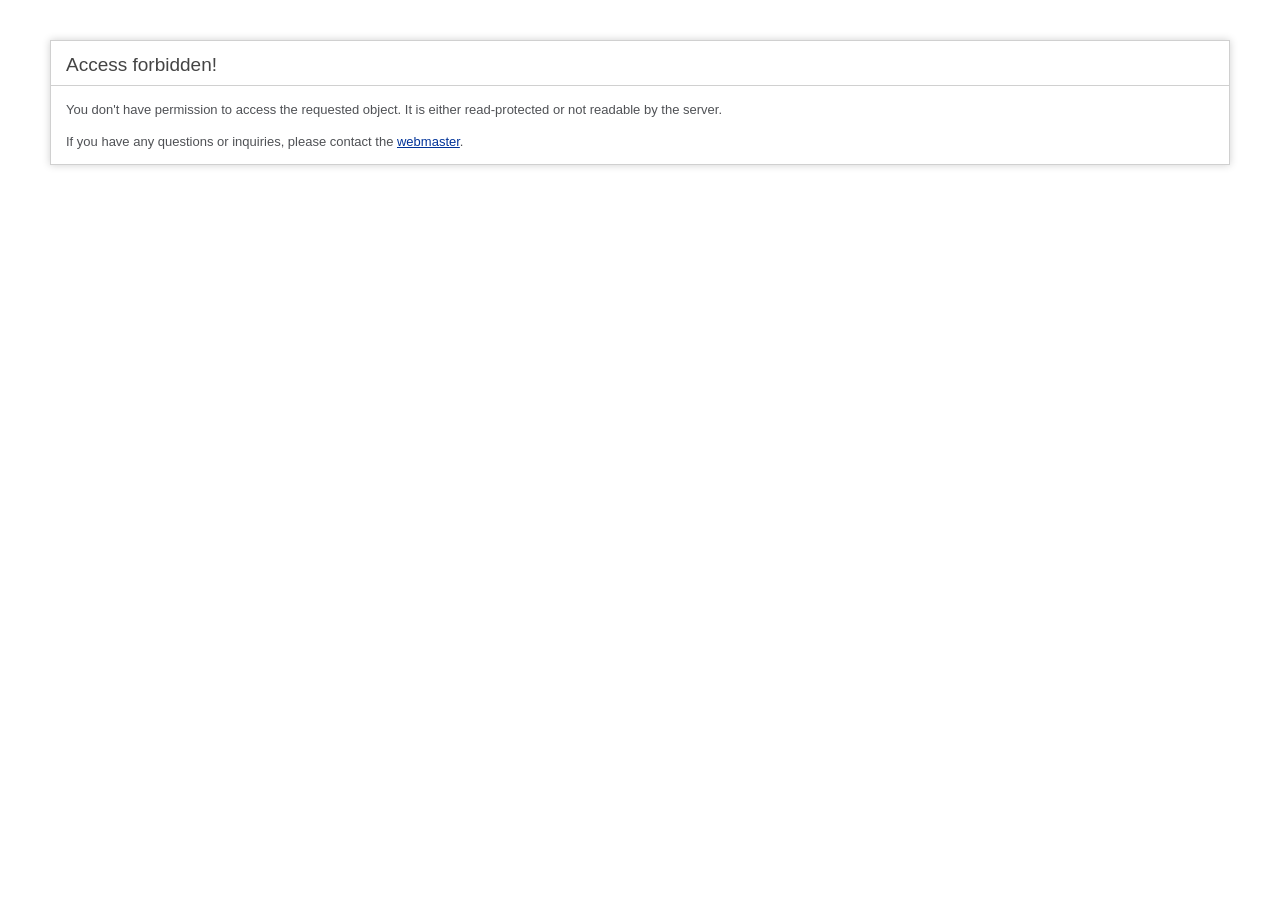
<file: assets/index.html>
<!DOCTYPE html>
<html lang="en">
<head>
<meta name="Description" content="Php Error Message" />
<meta name="Keywords" content="error message, php, mysql, perl, framework, microsoft, windows, linux, server, host, tutorial, how to fix error message" />
<meta name="Author" content="webdeveloper4hire@gmail.com" />
<meta name="Distribution" content="Global" />
<title>403 Access forbidden!</title>
<style type="text/css">

::selection{ background-color: #E13300; color: white; }
::moz-selection{ background-color: #E13300; color: white; }
::webkit-selection{ background-color: #E13300; color: white; }

body {
	background-color: #fff;
	margin: 40px;
	font: 13px/20px normal Helvetica, Arial, sans-serif;
	color: #4F5155;
}

a {
	color: #003399;
	background-color: transparent;
	font-weight: normal;
}

h1 {
	color: #444;
	background-color: transparent;
	border-bottom: 1px solid #D0D0D0;
	font-size: 19px;
	font-weight: normal;
	margin: 0 0 14px 0;
	padding: 14px 15px 10px 15px;
}

code {
	font-family: Consolas, Monaco, Courier New, Courier, monospace;
	font-size: 12px;
	background-color: #f9f9f9;
	border: 1px solid #D0D0D0;
	color: #002166;
	display: block;
	margin: 14px 0 14px 0;
	padding: 12px 10px 12px 10px;
}

#container {
	margin: 10px;
	border: 1px solid #D0D0D0;
	-webkit-box-shadow: 0 0 8px #D0D0D0;
}

p {
	margin: 12px 15px 12px 15px;
}
</style>
</head>
<body>
	<div id="container">
		<h1>Access forbidden!</h1>
<p>You don't have permission to access the requested object. It is either read-protected or not readable by the server.</p>
<p>If you have any questions or inquiries, please contact
the <a href="mailto:webdeveloper4hire@gmail.com" title="Website Developer">webmaster</a>.</p>
	</div>
	

</body>
</html>
</file>
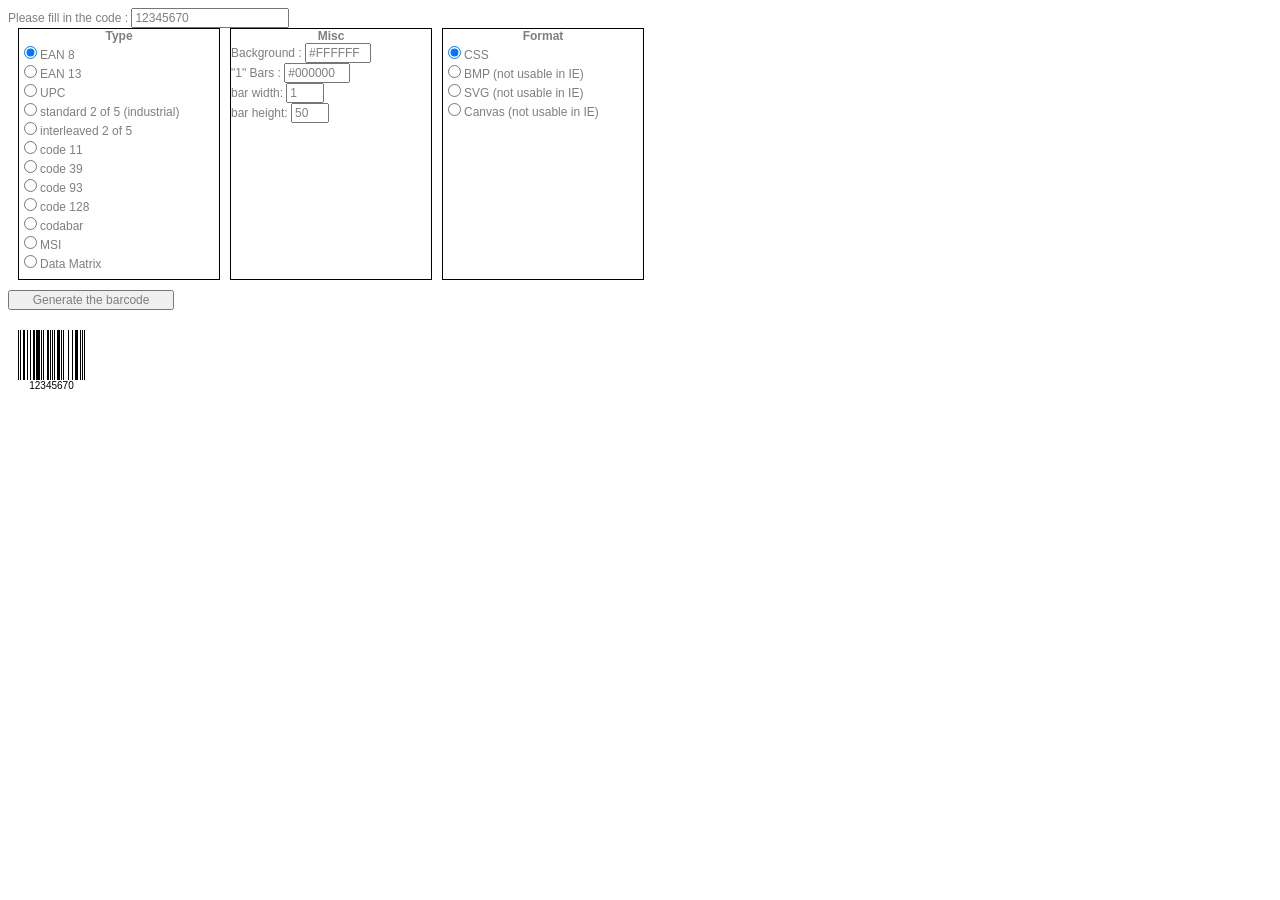
<file: is/barcode.html>
<html>
  <head>
    <style>
      * {
          color:#7F7F7F;
          font-family:Arial,sans-serif;
          font-size:12px;
          font-weight:normal;
      }    
      #config{
          overflow: auto;
          margin-bottom: 10px;
      }
      .config{
          float: left;
          width: 200px;
          height: 250px;
          border: 1px solid #000;
          margin-left: 10px;
      }
      .config .title{
          font-weight: bold;
          text-align: center;
      }
      .config .barcode2D,
      #miscCanvas{
        display: none;
      }
      #submit{
          clear: both;
      }
      #barcodeTarget,
      #canvasTarget{
        margin-top: 20px;
      }        
    </style>
    
    <script type="text/javascript" src="../plugins/barcode/jquery-min.js"></script>
    <script type="text/javascript" src="../plugins/barcode/jquery-barcode.js"></script>
    <script type="text/javascript">
    
      function generateBarcode(){
        var value = $("#barcodeValue").val();
        var btype = $("input[name=btype]:checked").val();
        var renderer = $("input[name=renderer]:checked").val();
        
		var quietZone = false;
        if ($("#quietzone").is(':checked') || $("#quietzone").attr('checked')){
          quietZone = true;
        }
		
        var settings = {
          output:renderer,
          bgColor: $("#bgColor").val(),
          color: $("#color").val(),
          barWidth: $("#barWidth").val(),
          barHeight: $("#barHeight").val(),
          moduleSize: $("#moduleSize").val(),
          posX: $("#posX").val(),
          posY: $("#posY").val(),
          addQuietZone: $("#quietZoneSize").val()
        };
        if ($("#rectangular").is(':checked') || $("#rectangular").attr('checked')){
          value = {code:value, rect: true};
        }
        if (renderer == 'canvas'){
          clearCanvas();
          $("#barcodeTarget").hide();
          $("#canvasTarget").show().barcode(value, btype, settings);
        } else {
          $("#canvasTarget").hide();
          $("#barcodeTarget").html("").show().barcode(value, btype, settings);
        }
      }
          
      function showConfig1D(){
        $('.config .barcode1D').show();
        $('.config .barcode2D').hide();
      }
      
      function showConfig2D(){
        $('.config .barcode1D').hide();
        $('.config .barcode2D').show();
      }
      
      function clearCanvas(){
        var canvas = $('#canvasTarget').get(0);
        var ctx = canvas.getContext('2d');
        ctx.lineWidth = 1;
        ctx.lineCap = 'butt';
        ctx.fillStyle = '#FFFFFF';
        ctx.strokeStyle  = '#000000';
        ctx.clearRect (0, 0, canvas.width, canvas.height);
        ctx.strokeRect (0, 0, canvas.width, canvas.height);
      }
      
      $(function(){
        $('input[name=btype]').click(function(){
          if ($(this).attr('id') == 'datamatrix') showConfig2D(); else showConfig1D();
        });
        $('input[name=renderer]').click(function(){
          if ($(this).attr('id') == 'canvas') $('#miscCanvas').show(); else $('#miscCanvas').hide();
        });
        generateBarcode();
      });
  
    </script>
  </head>
  <body>
    <div id="generator">
      Please fill in the code : <input type="text" id="barcodeValue" value="12345670">
      <div id="config">
        <div class="config">
          <div class="title">Type</div>
          <input type="radio" name="btype" id="ean8" value="ean8" checked="checked"><label for="ean8">EAN 8</label><br />
		  <input type="radio" name="btype" id="ean13" value="ean13"><label for="ean13">EAN 13</label><br />
		  <input type="radio" name="btype" id="upc" value="upc"><label for="upc">UPC</label><br />
          <input type="radio" name="btype" id="std25" value="std25"><label for="std25">standard 2 of 5 (industrial)</label><br />
          <input type="radio" name="btype" id="int25" value="int25"><label for="int25">interleaved 2 of 5</label><br />
          <input type="radio" name="btype" id="code11" value="code11"><label for="code11">code 11</label><br />
          <input type="radio" name="btype" id="code39" value="code39"><label for="code39">code 39</label><br />
          <input type="radio" name="btype" id="code93" value="code93"><label for="code93">code 93</label><br />
          <input type="radio" name="btype" id="code128" value="code128"><label for="code128">code 128</label><br />
          <input type="radio" name="btype" id="codabar" value="codabar"><label for="codabar">codabar</label><br />
          <input type="radio" name="btype" id="msi" value="msi"><label for="msi">MSI</label><br />
          <input type="radio" name="btype" id="datamatrix" value="datamatrix"><label for="datamatrix">Data Matrix</label><br /><br />
        </div>
            
        <div class="config">
          <div class="title">Misc</div>
            Background : <input type="text" id="bgColor" value="#FFFFFF" size="7"><br />
            "1" Bars : <input type="text" id="color" value="#000000" size="7"><br />
          <div class="barcode1D">
            bar width: <input type="text" id="barWidth" value="1" size="3"><br />
            bar height: <input type="text" id="barHeight" value="50" size="3"><br />
          </div>
          <div class="barcode2D">
            Module Size: <input type="text" id="moduleSize" value="5" size="3"><br />
            Quiet Zone Modules: <input type="text" id="quietZoneSize" value="1" size="3"><br />
            Form: <input type="checkbox" name="rectangular" id="rectangular"><label for="rectangular">Rectangular</label><br />
          </div>
          <div id="miscCanvas">
            x : <input type="text" id="posX" value="10" size="3"><br />
            y : <input type="text" id="posY" value="20" size="3"><br />
          </div>
        </div>
            
        <div class="config">
          <div class="title">Format</div>
          <input type="radio" id="css" name="renderer" value="css" checked="checked"><label for="css">CSS</label><br />
          <input type="radio" id="bmp" name="renderer" value="bmp"><label for="bmp">BMP (not usable in IE)</label><br />
          <input type="radio" id="svg" name="renderer" value="svg"><label for="svg">SVG (not usable in IE)</label><br />
          <input type="radio" id="canvas" name="renderer" value="canvas"><label for="canvas">Canvas (not usable in IE)</label><br />
        </div>
      </div>
        
      <div id="submit">
        <input type="button" onClick="generateBarcode();" value="&nbsp;&nbsp;&nbsp;&nbsp;&nbsp;Generate the barcode&nbsp;&nbsp;&nbsp;&nbsp;&nbsp;">
      </div>
        
    </div>
    
    <div id="barcodeTarget" class="barcodeTarget"></div>
    <canvas id="canvasTarget" width="150" height="150"></canvas> 
  
  </body>
</html>
</file>
